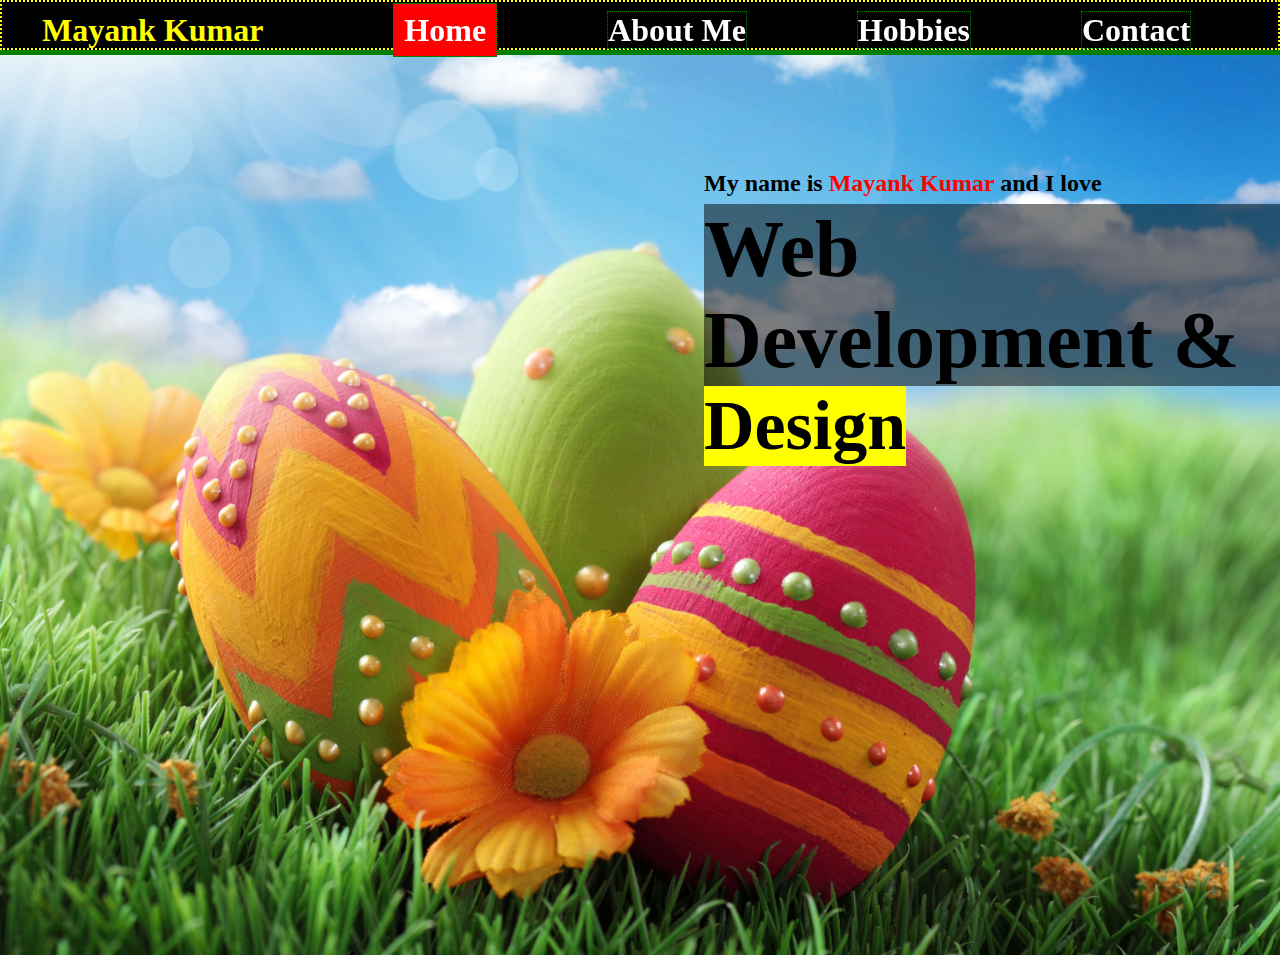
<file: index.html>
<html>
<head>
<title>Mayank Kumar</title>
<link rel="stylesheet" href="new.css">

<style> 
/*div {
    width: 100px;
    height: 100px;
    background-color: red;
    position: relative;
    -webkit-animation: myfirst 5s linear 2s infinite alternate; /* Safari 4.0 - 8.0 */
    animation: myfirst 5s linear 2s infinite alternate;
}

@-webkit-keyframes myfirst {
    0%   {background-color:red; left:0px; top:0px;}
    25%  {background-color:yellow; left:100%; top:0px;}
    50%  {background-color:blue; left:100%; top:100%;}
    75%  {background-color:green; left:0px; top:100%}
    100% {background-color:red; left:0px; top:0px;}
}


@keyframes myfirst {
    0%   {background-color:red; left:0px; top:0px;}
    25%  {background-color:yellow; left:100%; top:0px;}
    50%  {background-color:blue; left:100%; top:100%;}
    75%  {background-color:green; left:0px; top:100%;}
    100% {background-color:red; left:0px; top:0px;}
}*/

</style><link rel="icon" href="1.jpg" type="image/type" sizes="10px*10px"/>
</head>
<body>
<header>
   <nav>
   <h1>Mayank Kumar<h1>
   <ul id="tar"><li><a class="red" href="index.html">Home</a></li>
   <li><a class="black" href="About.html">About Me</a></li>
   <li><a class="black" href="hobbies.html">Hobbies</a></li>
  
    <li><a class="black" href="contact.html">Contact</a></li>
    </nav>
</header>
<div class="border1"></div>
<div class="image1">
<h2 class="start">My name is <span style="color:red">Mayank Kumar</span> and I love</h2>
<h1 class="end">Web Development &</h1>
<h1 class="abc">Design</h1>
</div>


</body>
</html>
</file>
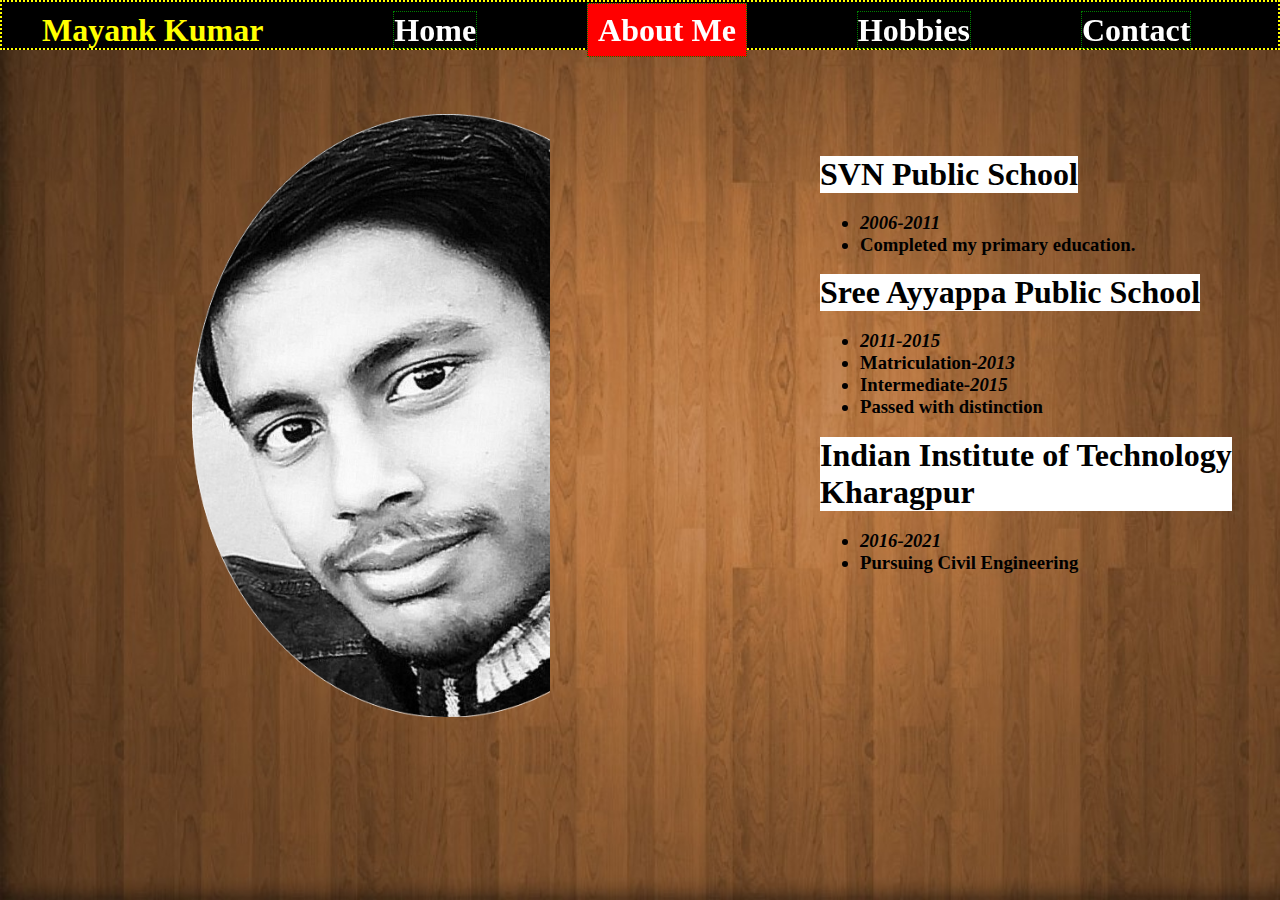
<file: About.html>
<html>
<head>
<title>Mayank Kumar</title>

<link rel="stylesheet" href="new.css">
<link rel="stylesheet" href="new1.css">
<style> 

</style><link rel="icon" href="1.jpg" type="image/type" sizes="10px*10px"/>
</head>
<body>
<header>
   <nav>
   <h1>Mayank Kumar<h1>
   <ul id="tar"><li><a class="black" href="index.html">Home</a>
   <li><a class="red" href="About.html">About Me</a></li>
   <li><a class="black" href="hobbies.html">Hobbies</a></li>
    <li><a class="black" href="contact.html">Contact</a></li>
    </nav>
</header>

<div id="content"><p></p>
<p>&nbsp;</p><p>&nbsp;</p>
<h1 class="write">SVN Public School</h1>
<ul id="edu"><h3><li><em>2006-2011</em></li><li>Completed my primary education.</li><h3></ul>

<p></p><h1 class="write1">Sree Ayyappa Public School</h1><ul id="edu1"><h3><li><em>2011-2015</em></li><li>Matriculation-<em>2013</em></li><li>Intermediate-<em>2015</em></li><li>Passed with distinction</li></h3></ul>
<p></p><h1 class="write2">Indian Institute of Technology<br/>Kharagpur</h1><ul id="edu2"><h3><li><em>2016-2021</em></li><li>Pursuing Civil Engineering</li></h3></ul>
</div>

<div class="image"></div>

</body>
</html>
</file>
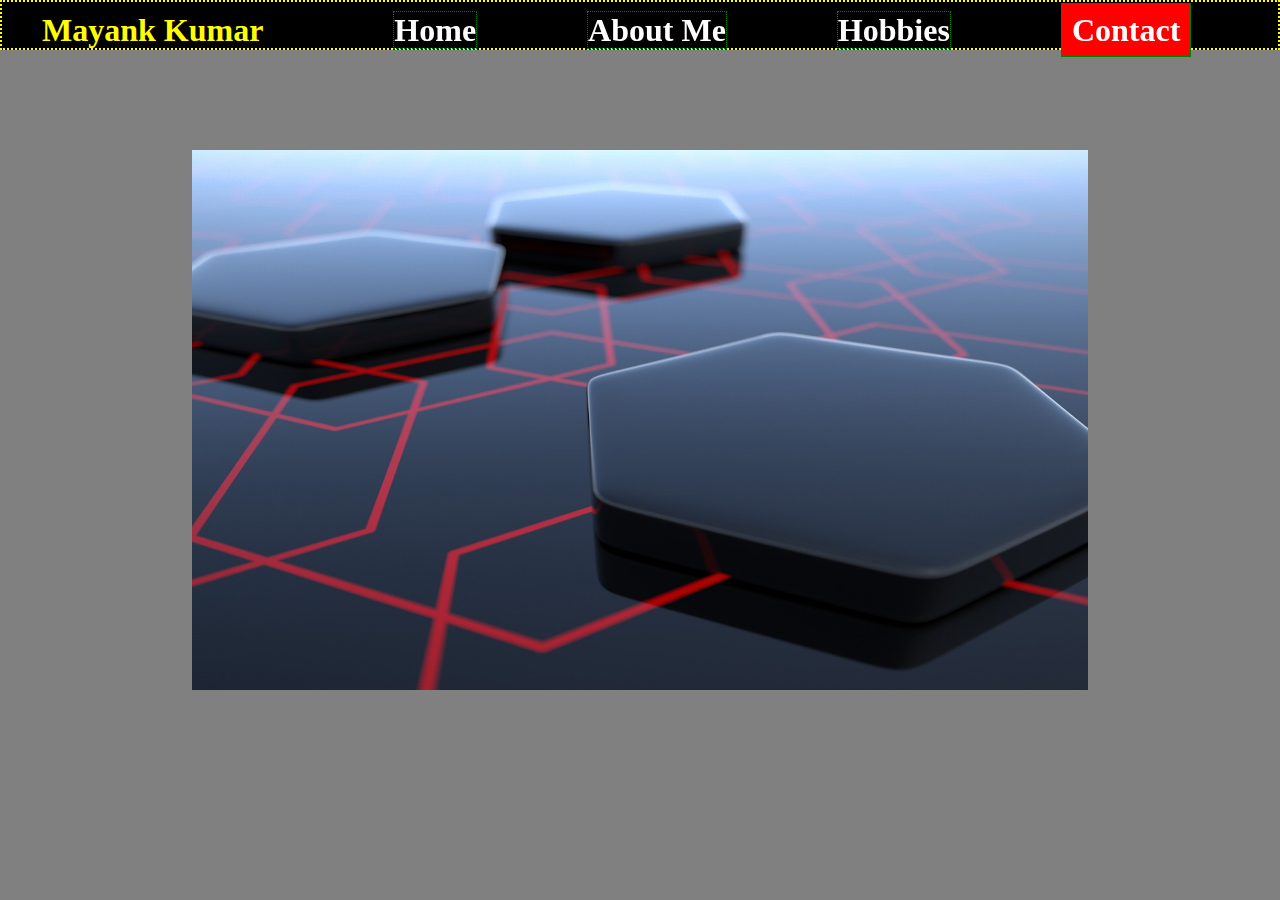
<file: contact.html>
<html>
<head>
<title>Mayank Kumar</title>
<link rel="stylesheet" href="new.css">

<style> 

</style><link rel="icon" href="1.jpg" type="image/type" sizes="10px*10px"/>
<meta charset="utf-8">
</head>
<body>
<header>

   <nav>
   <h1>Mayank Kumar<h1>
   <ul id="tar"><li><a class="black" href="index.html">Home</a>
   <li><a class="black" href="About.html">About Me</a></li>
   <li><a class="black" href="hobbies.html">Hobbies</a></li>
   
    <li><a class="red" href="contact.html">Contact</a></li>
    </nav>
</header>
<div class="container">
<div class="imagebox">
<img src="a.jpg">
<div class="textbox">
<h1>Contact Details:</h1><p id="t1">Name:</p><p id="t11">Mayank Kumar</p>
<p id="t2">Email:</p><p id="t21">mayankkumar.iit@gmail.com</p>
<p id="t3">Address:</p><p id="t31">Lal Bahadur Shastri Hall of Residence,</br>IIT Kharagpur</p>
<p id="t4">Pin:</p><p id="t41">721302</p>

</div>
</div>
</body>
</html>
</file>
<file: new.css>
body{margin: 0;
 }
 header{
	 background: black;
	 color: yellow;
	 padding: 10px 0px 6px 40px;
	 height: 30px;
	 border:2px dotted yellow;
	 
 }
 header h1{
	 display: inline;
	 float: left;
	 margin-top: 0px;
	 margin-right: 0px;
 }
 nav ul{
	 display: inline;
	 padding: 0px;
	 margin-left: 50px;
	 margin-right:10px;
	 position: fixed;
	 
 }
 nav ul li{
	 display: inline-block;
	 list-style-type: none;
	 color: white;
     position: relative;
	 margin-left: 80px; margin-right:30px;
	 float:left;
  
	 
 }
nav ul li a{
	 color: white;
	 text-decoration: none;
	 border:1px dotted green;
	 
	
	 }
.red{
	background-color: red;
	padding: 8px 10px 8px 10px;
}
.border{
background-color: red;
height: 5px;

}
.black:hover{
	background-color:blue;
	padding: 8px 10px 8px 10px;
}
.black:active{
	background-color:red;
	padding: 8px 10px 8px 10px;
}
.border1{
background-color: green;
height: 5px;
	}
#tar {
	margin: 0px 0px 0px 50px;
}
.image1 {
	background-image:url(2.jpg);
	width: 100%;height: 100%;
	background-repeat: no-repeat;
	background-size: cover;
	margin: 0;
	padding: 0;
	}
.start{
	margin: 0;
	padding: 9% 5% 0% 55%;
}
.end{
	margin: 0.5% 0% 0% 55%;
	font-size: 80px;
	background-color:rgba(0,0,0,0.5);
	display:inline-block;
}
.abc{
	margin: 0% 0% 0% 55%;
	font-size: 70px;
	background: yellow;
	color: black;
	display:inline-block;
}
.toimg{
	background-image:url(4.jpg);
	background-repeat: no-repeat;
	background-size: cover;
	position:absolute;
	
	width:100%;
	height:100%;
	float:left;
	margin: 0% 0% 0% 0%;
	padding:0;
	background-size:100%;
	transition:0.5s;
	background-position:centre;
	
}
.toimg:hover{
	background-size:120%;
	opacity:1;
}
.toimg:after{
	position:absolute;
	content:attr(data-text);
	position:absolute;
	top:90%;
	bottom:0;
	left:0;
	right:0;
	word-wrap:break-word;
	overflow:hidden;
	background-color:rgba(0,0,0,0.3);
	color:#fff;
	padding:8px;

	transition:0.5s;
    
	top:100%;
	white-space:pre-wrap;
}
.toimg:hover:after{
    
	top:5%;
	left:5%;
	right:5%;
	bottom:5%;
	padding:10px;
	background-color:rgba(0,0,0,0.6);
}
.toimg:first-line{
	color:#fff;
	font-weight:bold;
	font-size:1.9em;
}
 body{
	 background:grey;
	 margin:0;
	 padding:0;
 }
.container{
	margin: 100px auto;
	width:70%;
	
	
	
}
.imagebox{
	position:relative;
	overflow:hidden;
	
}
.imagebox img
{
	width: 100%;
	height:60%;
	transition: 0.6s:
	
}
.textbox{
	position: absolute;
	left:-100%;
	top:0;
	width: 100%;
	height: 100%;
	background: rgba(20,150,50,.9);
	
}
.textbox h1
{
	margin:0;
	padding:0;
	position: absolute;
	top:10%;
	left:25%;
	transition:0.5s;
	transform:translateX(-50%) translateY(-50%);
	color:#fff;
	font-family:arial;
	
}
.imagebox:hover .textbox{
	left:0%;
}
 .imagebox :hover img{
	 trnsform:scale(1.8);
 }
 .textbox #t1
 {  font-size:30px;
	position:absolute;
    margin:0;
	padding:0;
    top:20%;
    left:20%;	
 }
 .textbox #t2
 {  font-size:30px;
	position:absolute;
    margin:0;
	padding:0;
    top:40%;
    left:20%;	
 }
 .textbox #t3
 {  font-size:30px;
	position:absolute;
    margin:0;
	padding:0;
    top:57%;
    left:20%;	
 }
 .textbox #t4
 {  font-size:30px;
	position:absolute;
    margin:0;
	padding:0;
    top:80%;
    left:20%;	
 }
 .textbox #t11
 {  font-size:30px;
	position:absolute;
    margin:0;
	padding:0;
    top:20%;
    left:40%;	
 }
 .textbox #t21
 {  font-size:30px;
	position:absolute;
    margin:0;
	padding:0;
    top:40%;
    left:40%;	
 }
 .textbox #t31
 {  font-size:30px;
	position:absolute;
    margin:0;
	padding:0;
    top:57%;
    left:40%;	
 }
 .textbox #t41
 {  font-size:30px;
	position:absolute;
    margin:0;
	padding:0;
    top:80%;
    left:40%;	
 }

 .textbox #t
 {  font-size:30px;
	position:absolute;
    margin:0;
	padding:0;
    top:46%;
    left:40%;	
 }
</file>
<file: new1.css>
.red{
	background-color: red;
	padding: 8px 10px 8px 10px;
}
.border{
background-color: red;
height: 5px;

}
.black:hover{
	background-color:blue;
	padding: 8px 10px 8px 10px;
}
.black:active{
	background-color:red;
	padding: 8px 10px 8px 10px;
}
.border1{
background-color: green;
height: 5px;
	}
	
body{
	background-image:url(i.jpg);
	background-repeat: no-repeat;
	background-size: cover;
	width:100%;
	margin:0;
	padding:0;
}

	.image {
	background-image:url(5.jpg);
	width:28%;
	height:67%;
	background-repeat:no-repeat;
	background-size: cover;
    margin:5% 15% 0% 15%;
	overflow:hidden;
	}
	.write{
		text-align: centre;
	}
#content { 
  text-align: left;
  width: 440px;
  margin: 0 0 0 0;
  float: right;
  padding: 0 20px 20px 20px;
  
}
  
.write {
	margin: 5% 0% 0% 0%;
    color:black;
	background:white;
	
	display:inline-block;
}
.write1{
	margin: 0 0 0 0;
    color:black;
	background:white;
	
	display:inline-block;
}
.write2 {
	margin: 0 0 0 0;
    color:black;
	background:white;
	
	display:inline-block;
</file>
